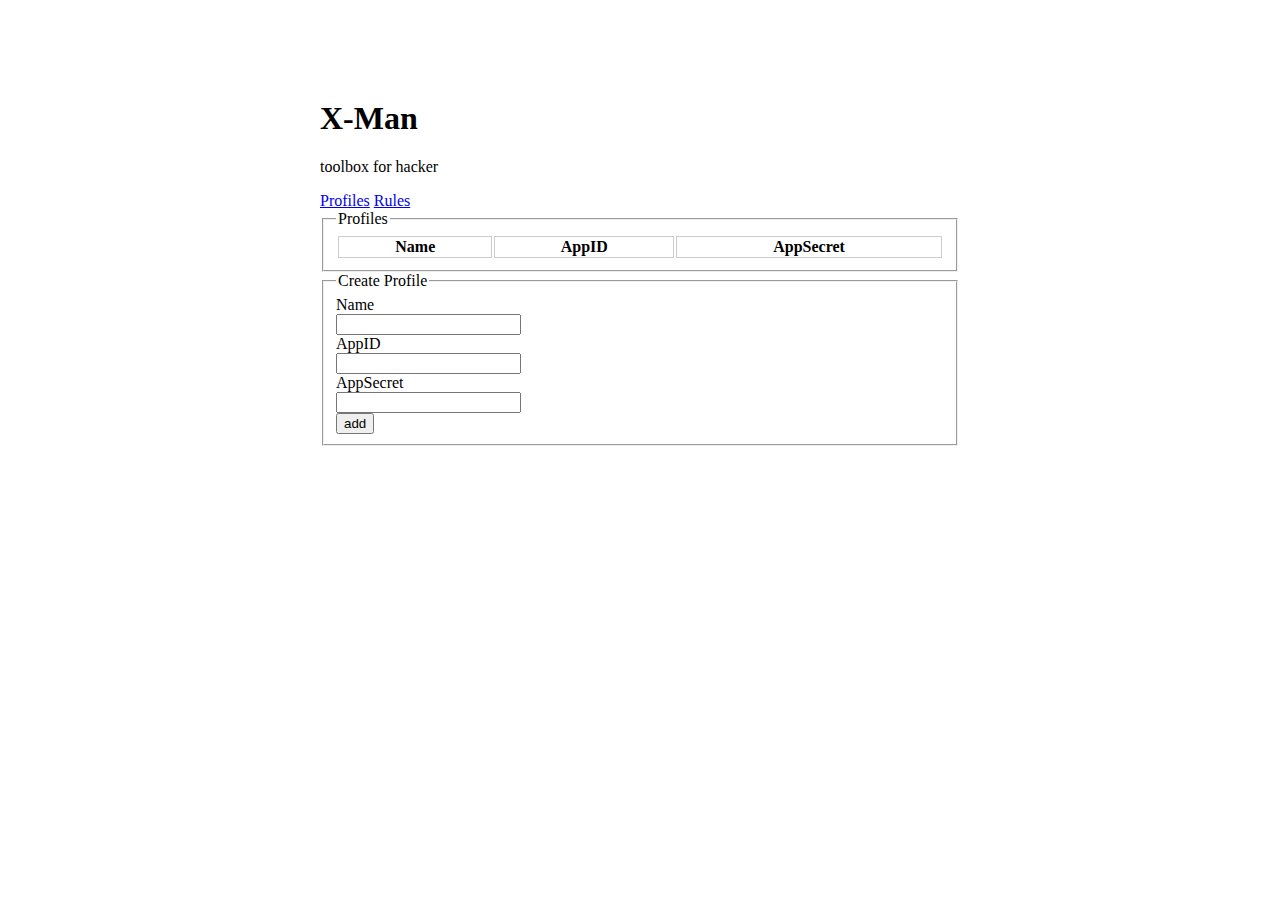
<file: options.html>
<!DOCTYPE html>
<html>
<head>
<meta charset="utf-8">
<title>X-Man</title>
<style>

body{
  width: 50%;
  margin: 100px auto;
}

.tabs{
  margin: 0;
  padding: 0;
  list-style: none;
}
.tabs li{
  display: inline-block;
}

.tab{
  display: none;
}

.form-cell{
  
}

label{
  display: block;
}

table{
  width: 100%;
}

table th,
table td{
  border: 1px solid #ccc;
}

</style>
</head>
<body>
  <header>
    <h1>X-Man</h1>
    <p>toolbox for hacker</p>
  </header>
  <section>
    <nav>
      <ul class="tabs" >
        <li class="active"><a href="#profiles">Profiles</a></li>
        <li><a href="#rules">Rules</a></li>
      </ul>
    </nav>
    
    <div id="profiles" class="tab" style="display: block;" >
      
      <form action="">
        <fieldset>
          
          <legend>Profiles</legend>
          
          <table>
            <tr>
              <th>Name</th>
              <th>AppID</th>
              <th>AppSecret</th>
            </tr>
          </table>
          
        </fieldset>
      </form>
      
      <form action="">
        <fieldset name="profiles" >
          
          <legend>Create Profile</legend>
          
          <div class="form-cell">
            <label for="">Name</label>
            <input type="text" name="name" value="">
          </div>
          
          <div class="form-cell">
            <label for="appId">AppID</label>
            <input type="text" id="appId" name="appId" value="">
          </div>
          
          <div class="form-cell">
            <label for="appSecret">AppSecret</label>
            <input type="text" id="appSecret" name="appSecret" value="">
          </div>
          
          <button>add</button>
          
        </fieldset>
      </form>
    </div>
    
    <div id="rules" class="tab" >
      
      <fieldset>
        
        <legend>Rules</legend>
        
        <table>
          <tr>
            <th>Name</th>
            <th>URL Pattern</th>
            <th>Profile</th>
          </tr>
          <tr></tr>
        </table>
      </fieldset>
      
      <form class="" action="index.html" method="post">
        
        <fieldset>
          
          <legend>Create Rule</legend>
          
          <div class="form-cell">
            <label for="">Name</label>
            <input type="text" name="name" value="">
          </div>
          
          <div class="form-cell">
            <label for="">URL Pattern</label>
            <input type="text" name="name" value="">
          </div>
          
          <div class="form-cell">
            <label for="">Profile</label>
            <input type="text" name="name" value="">
          </div>
          
          <button>add</button>
          
        </fieldset>
        
      </form>
      
      
    </div>
    
  </section>
</body>
<script src="options.js"></script>
</html>
</file>
